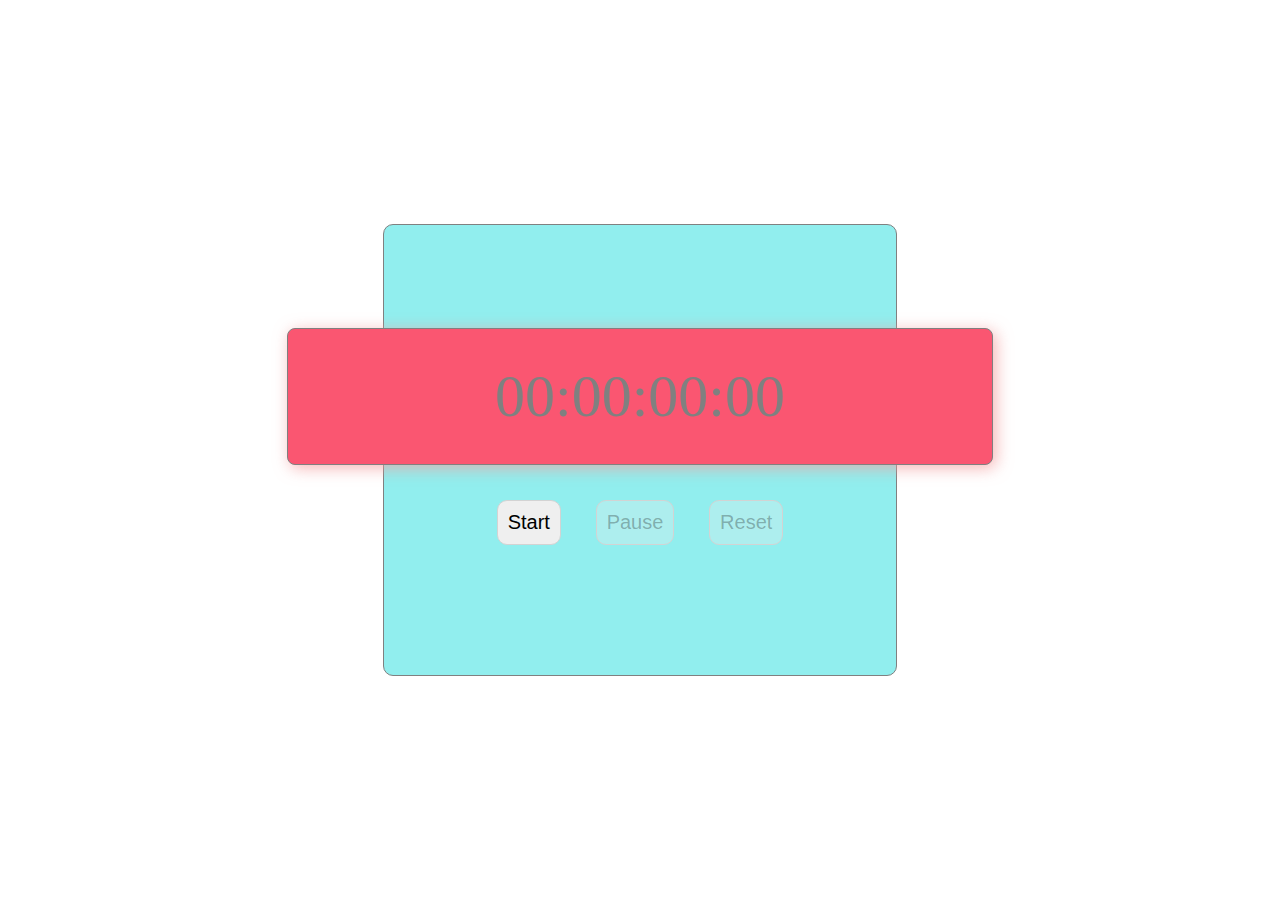
<file: index.html>
<!DOCTYPE html>
<html lang="en">
<head>
    <meta charset="UTF-8">
    <meta http-equiv="X-UA-Compatible" content="IE=edge">
    <link rel="stylesheet" href="./index.css">
    <link rel="preconnect" href="https://fonts.gstatic.com">
<link href="https://fonts.googleapis.com/css2?family=Libre+Baskerville&display=swap" rel="stylesheet">
    <meta name="viewport" content="width=device-width, initial-scale=1.0">
    <title>StopWatch</title>
</head>
<body>
    <!-- <h1 id="header">StopWatch</h1> -->
    <hr>
    <div class="main">
    <div id="display">00:00:00:00</div>
    
    <div id="buttons">
        <input type="button" id="started" class="lastrow" value="Start" onclick="start()">
        <input type="button" id="paused" class="lastrow" value="Pause" onclick="pause()" disabled>
        <input type="button" id="reseted" class="lastrow" value="Reset" onclick="reset()" disabled>
    </div>
</div>
   <script type="text/javascript" src="./index.js"></script>
</body>
</html>
</file>
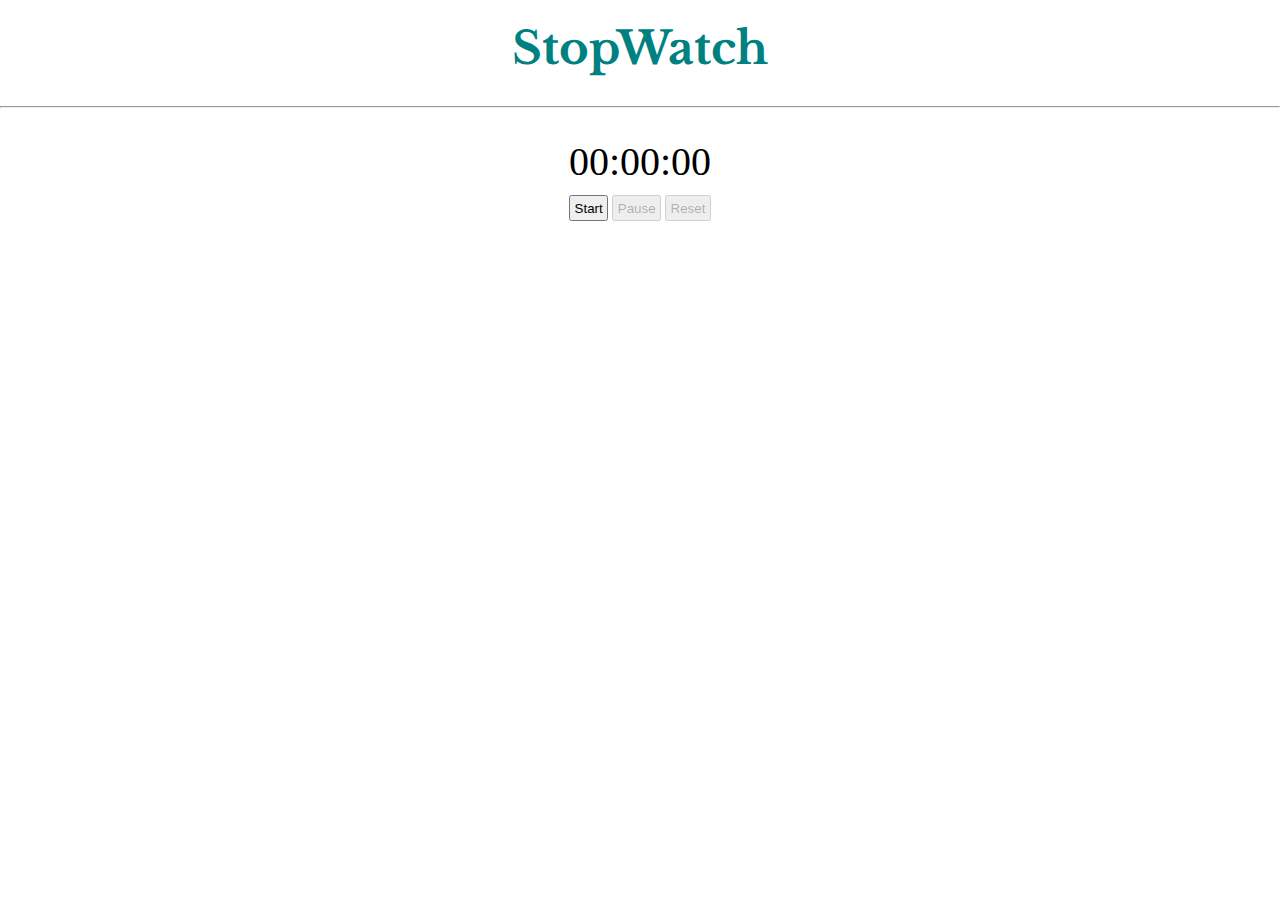
<file: StopWatch/index.html>
<!DOCTYPE html>
<html lang="en">
<head>
    <meta charset="UTF-8">
    <meta http-equiv="X-UA-Compatible" content="IE=edge">
    <link rel="stylesheet" href="./stopwatch.css">
    <link rel="preconnect" href="https://fonts.gstatic.com">
<link href="https://fonts.googleapis.com/css2?family=Libre+Baskerville&display=swap" rel="stylesheet">
    <meta name="viewport" content="width=device-width, initial-scale=1.0">
    <title>StopWatch</title>
</head>
<body>
    <h1 id="header">StopWatch</h1>
    <hr>
    <div id="display">00:00:00</div>
    
    <div id="buttons">
        <input type="button" id="started" class="lastrow" value="Start" onclick="start()">
        <input type="button" id="paused" class="lastrow" value="Pause" onclick="pause()" disabled>
        <input type="button" id="reseted" class="lastrow" value="Reset" onclick="reset()" disabled>
    </div>
   <script type="text/javascript" src="./stopwatch.js"></script>
</body>
</html>
</file>
<file: index.css>
*{
    margin: 0;
    
}
body{
    position: relative;
    height: 100vh;
    width: 100vw;
    display: flex;
    justify-content:center;
    align-items:center;
}
#display{
    display: flex;
    justify-content: center;
    align-items:center;

    font-size:60px;
    /* margin-top: 30px; */
    border: 1px solid grey;
    width: 55vw;
    height:15vh;
    background-color:rgb(250, 86, 113);
    border-radius:8px;
    overflow: hidden;
    color:grey;
    box-shadow: 3px 3px 16px 0px rgba(243,156,156,0.75);
-webkit-box-shadow: 3px 3px 16px 0px rgba(243,156,156,0.75);
-moz-box-shadow: 3px 3px 16px 0px rgba(243,156,156,0.75);

}
.main{
    border: 1px solid grey;
    height: 50vh;
    width:40vw;
    display: flex;
    justify-content:center; 
    align-items:center;
    flex-direction: column;
    text-align: center;
    position: absolute;
    background-color:rgb(145, 238, 238);
    border-radius:10px;


}
#header{
    display: flex;
    justify-content: center;
    font-size: 45px;
    margin-bottom: 30px;
    margin-top: 20px;
    font-family: 'Libre Baskerville', serif;
    color:teal;
}
#buttons{
    display: flex;
    justify-content: center;
    margin-top: 8px;
    padding: 10px;
}
.lastrow{
    margin: 2px;
    cursor: pointer;
    padding: 10px;
    font-size:20px;
margin: 8%;
border-radius:10px;
border: 0.1px solid lightgrey;
}
.lastrow:hover{
    background-color:gainsboro;
    box-shadow: 3px 3px 16px -5px rgba(243,156,156,0.75);
    -webkit-box-shadow: 3px 3px 16px -5px rgba(243,156,156,0.75);
    -moz-box-shadow: 3px 3px 16px -5px rgba(243,156,156,0.75);
    color:grey;
}
</file>
<file: StopWatch/stopwatch.css>
*{
    margin: 0;
    
}
#display{
    display: flex;
    justify-content: center;
    font-size:40px;
    margin-top: 30px;
}
#header{
    display: flex;
    justify-content: center;
    font-size: 45px;
    margin-bottom: 30px;
    margin-top: 20px;
    font-family: 'Libre Baskerville', serif;
    color:teal;
}
#buttons{
    display: flex;
    justify-content: center;
    margin-top: 8px;
}
.lastrow{
    margin: 2px;
    cursor: pointer;
    padding: 3.5px;
}
</file>
